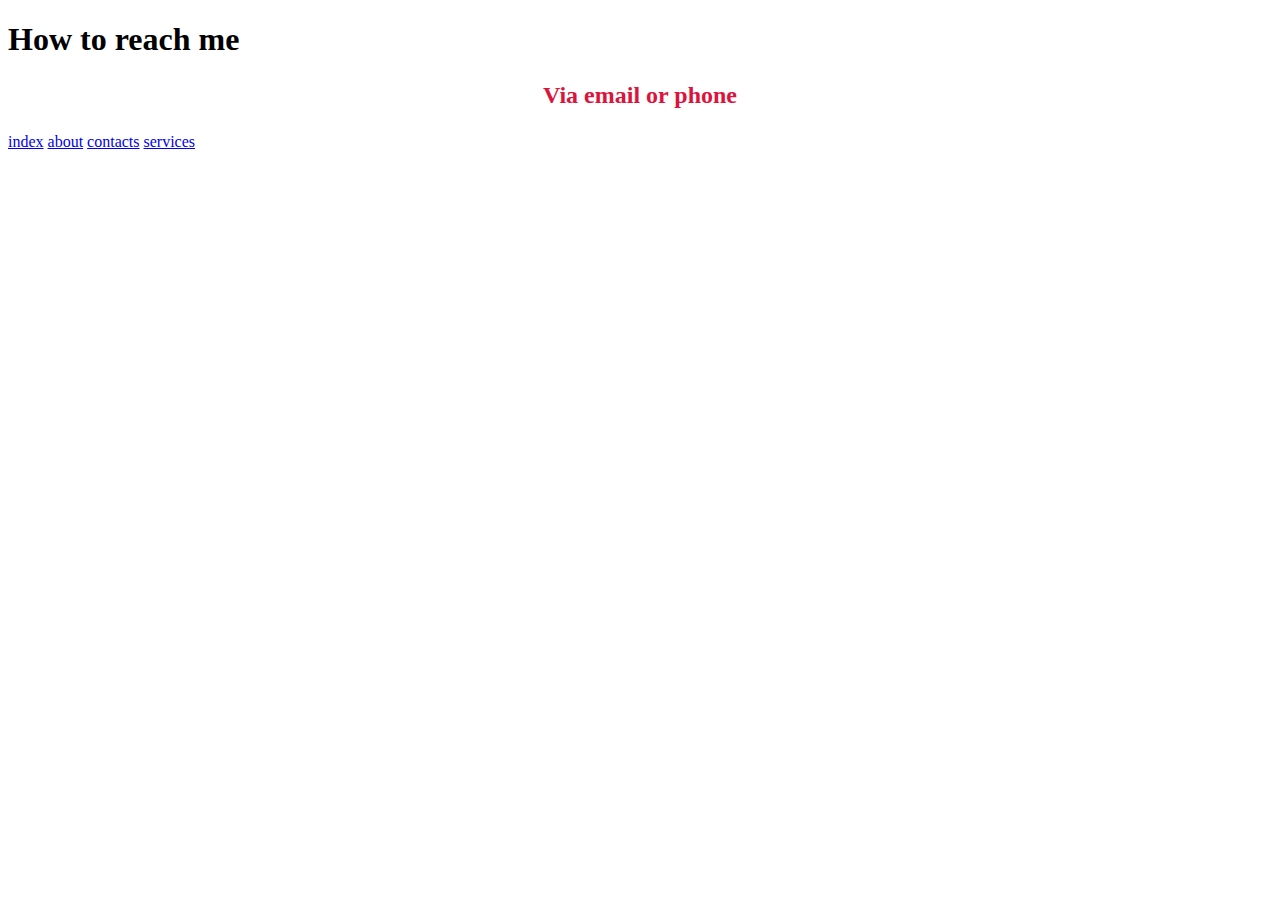
<file: contacts.html>
<!DOCTYPE html>
<html lang="en">
<head>
    <meta charset="UTF-8">
    <title>Contact</title>
    <link rel="stylesheet" href="css/contacts.css">

</head>
<body>
<p class="vv"><h1>How to reach me</h1></p>

<h2><p class="mm">Via email or phone</p></h2>

<a href="index.html">index</a>
<a href="about.html">about</a>
<a href="contacts.html">contacts</a>
<a href="services.html">services</a>

<body>



</html>
</file>
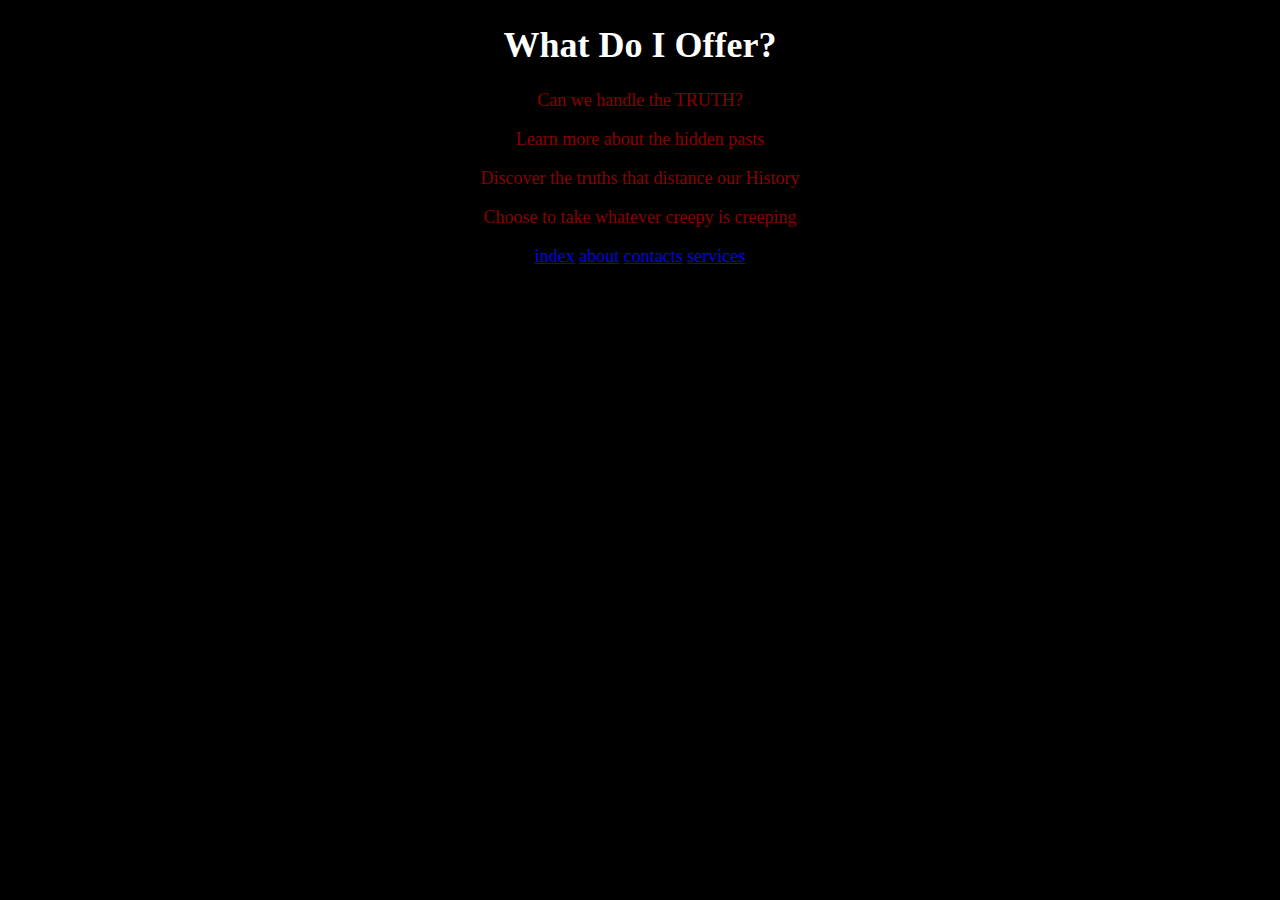
<file: services.html>
<!DOCTYPE html>
<html lang="en">
<head>
    <meta charset="UTF-8">
    <title>Services</title>
    <link rel="stylesheet" href="css/services.css">

</head>
<body>
<p ><h1>What Do I Offer?</h1></p>

<p class="bb">Can we handle the TRUTH?</p>

<p class="bb">Learn more about the hidden pasts</p>

<p class="bb">Discover the truths that distance our History</p>

<p class="bb">Choose to take whatever creepy is creeping</p>



<a href="index.html">index</a>
<a href="about.html">about</a>
<a href="contacts.html">contacts</a>
<a href="services.html">services</a>





</body>
</html>
</file>
<file: css/contacts.css>
body{
    background-repeat: no-repeat;

    padding-bottom: initial;
    background-image: url("https://www.shutterstock.com/image-photo/creepy-zombie-hand-holding-smartphone-260nw-2316083053.jpg");
    background-size: cover;



}
.mm{
    text-align: center;
    color: crimson;
}
.vv{
    text-align: center;


}
</file>
<file: css/services.css>
body{
    background-color: black;
    color: white;
    font-size: large;
    text-align: center;
    background-image: url("https://images.aeonmedia.co/images/981e631a-3e06-4ebd-ade5-794395d7ddd7/sized-boris-thaser-40369652732_cf12f10a2f_o.jpg?width=3840&quality=75&format=auto");
    background-size: cover;



}
.bb{
    color: darkred;





}
</file>
